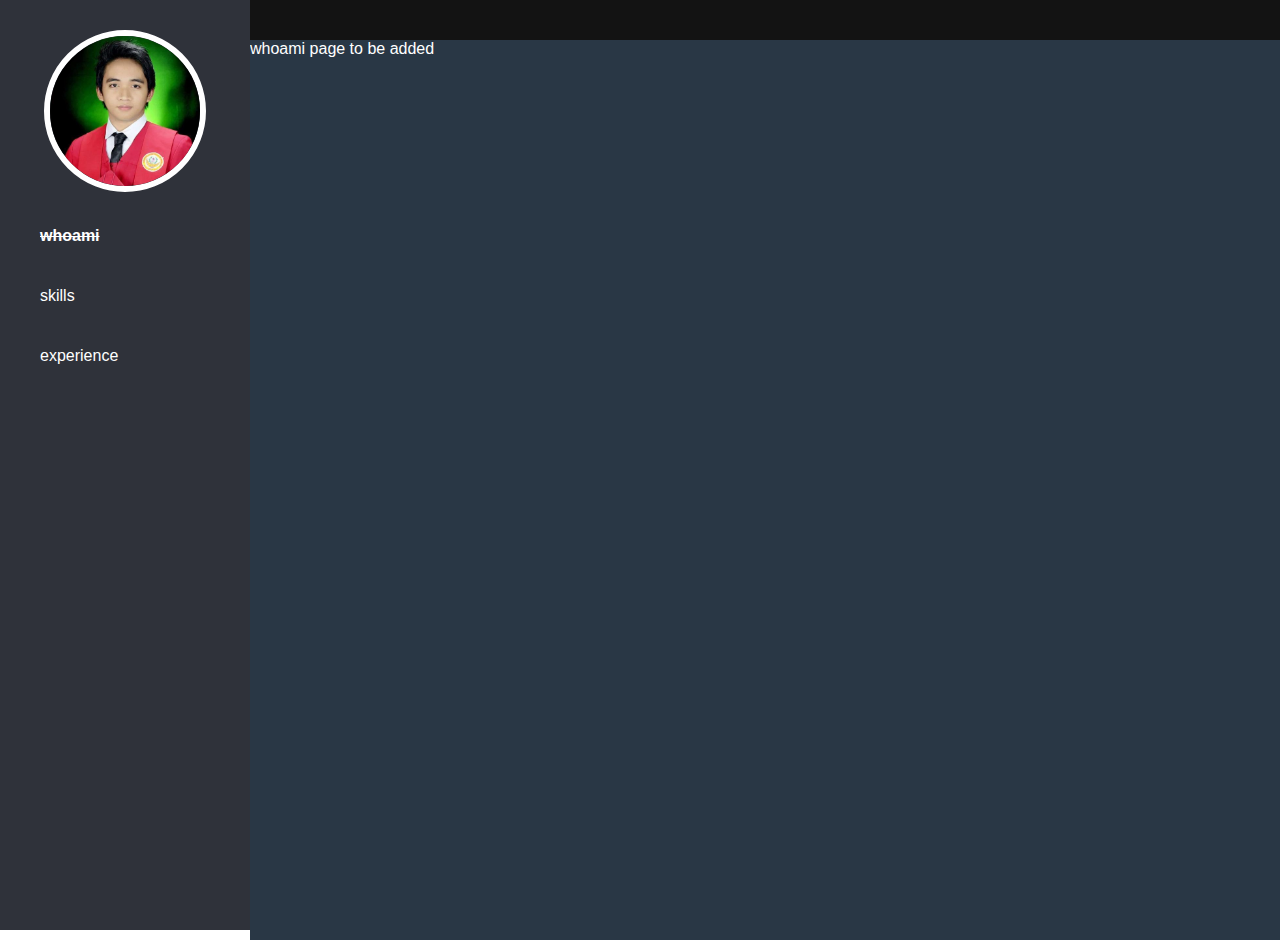
<file: index.html>
<!DOCTYPE html>
<html lang="en">

<head>
    <meta charset="UTF-8">
    <meta name="viewport" content="width=device-width, initial-scale=1.0">
    <meta name="Description" content="My online resume">
    <title id="webtitle">ralphocdol | loading...</title>
    <link rel="stylesheet" href="assets/css/style.css">
    <link rel="stylesheet" href="//use.fontawesome.com/releases/v5.14.0/css/all.css"
        integrity="sha384-HzLeBuhoNPvSl5KYnjx0BT+WB0QEEqLprO+NBkkk5gbc67FTaL7XIGa2w1L0Xbgc" crossorigin="anonymous">
    <link href="//fonts.googleapis.com/css2?family=Ubuntu&display=swap" rel="stylesheet" crossorigin="anonymous">
    <script type="module" src="assets/js/data.js"></script>
</head>

<body>
    <div class="sidebar">
        <!-- <div class="menu-container">
            <div class="menu-btn">
                <div class="menu-btn__burger"></div>
            </div>
        </div> -->
        <center>
            <img src="assets/img/me.jpg" class="profile_image" alt="Profile Image" draggable="false">
            <!-- <h2 id="profile_name">Ralph Ocdol</h2> -->
        </center>
        <div id="sidebar-items"></div>
        <!-- <div id="sidebar-footer">
            <label class="switch-label" for="darkmode_toggle">Test</label>
            <label class="switch" id="darkmode_toggle">
                <input type="checkbox">
                <span class="slider round"></span>
            </label>
        </div> -->
    </div>

    <header>
        <!-- <i class="fas fa-bars" id="sidebar_btn"></i> -->
    </header>
    <div class="content" id="content"></div>
    <!-- 393e46 -->
</body>

<script type="module" src="assets/js/main.js" defer></script>
<noscript>Sorry, your browser does not support JavaScript!</noscript>

</html>
</file>
<file: assets/css/style.css>
body {
  margin: 0;
  padding: 0;
  font-family: 'Roboto', sans-serif;
  overflow-y: hidden;
}

.sidebar {
  padding-top: 30px;
  background: #2f323a;
  position: fixed;
  left: 0;
  width: 250px;
  height: 100%;
  -webkit-transition: 0.5s;
  transition: 0.5s;
  -webkit-transition-property: left;
  transition-property: left;
  z-index: 100;
}

.sidebar .profile_image {
  width: 150px;
  height: 150px;
  border-radius: 50%;
  margin-bottom: 10px;
  border: 6px solid #fff;
}

.sidebar h2 {
  color: #ccc;
  margin-top: 0;
  margin-bottom: 20px;
}

.sidebar #sidebar-items a {
  color: #fff;
  display: block;
  width: 100%;
  line-height: 60px;
  text-decoration: none;
  padding-left: 40px;
  -webkit-box-sizing: border-box;
          box-sizing: border-box;
  -webkit-transition: 0.5s;
  transition: 0.5s;
  -webkit-transition-property: background;
  transition-property: background;
}

.sidebar #sidebar-items a:hover {
  background: #2fc4b2;
  font-weight: bold;
}

.sidebar #sidebar-items a.active {
  text-decoration: line-through;
  font-weight: bold;
}

.sidebar i {
  padding-right: 10px;
}

header {
  margin-left: 250px;
  background: #131313;
  color: white;
  padding: 10px 25px 10px 25px;
  height: 20px;
}

.content {
  margin-left: 250px;
  height: 100vh;
  background-color: #293745;
  color: white;
  overflow-y: auto;
}

#experience .experience_line {
  position: absolute;
  border-right: 5px solid #2e2e2e;
  height: 100%;
  width: 150px;
  z-index: 1;
}

#experience .header {
  background-color: #1b4144;
  color: white;
  padding-left: 270px;
  margin-bottom: 40px;
  font-size: 50px;
}

#experience #position_list .eachexperience {
  margin-bottom: 50px;
}

#experience #position_list .eachexperience .eachcompany {
  position: relative;
}

#experience #position_list .eachexperience .eachcompany .position_date {
  position: absolute;
  border-radius: 100%;
  border: 1px solid white;
  background-color: #222831;
  margin: 10px 0 0 100px;
  width: 80px;
  height: 80px;
  display: -webkit-box;
  display: -ms-flexbox;
  display: flex;
  -webkit-box-orient: vertical;
  -webkit-box-direction: normal;
      -ms-flex-flow: column wrap;
          flex-flow: column wrap;
  -webkit-box-align: center;
      -ms-flex-align: center;
          align-items: center;
  text-align: center;
  -webkit-box-pack: center;
      -ms-flex-pack: center;
          justify-content: center;
  color: white;
  padding: 10px;
  z-index: 3;
}

#experience #position_list .eachexperience .eachcompany .company_name {
  font-family: 'Ubuntu', sans-serif;
  font-size: 35px;
  margin: auto 0 10px 270px;
  font-weight: 100;
}

#experience #position_list .eachexperience .eachcompany .position_container {
  min-height: 75px;
  padding: 10px 0 10px 270px;
  background-color: #2fc4b34f;
  z-index: 2;
}

#experience #position_list .eachexperience .eachcompany .position_container .position_name {
  font-family: 'Ubuntu', sans-serif;
  font-size: 20px;
  font-weight: 600;
}

#experience #position_list .eachexperience .eachcompany .position_container .position_name span {
  font-size: 15px;
  font-weight: 200;
}

#experience #position_list .eachexperience .eachcompany .position_container .position_details {
  padding: 0 100px 10px 0;
}

#experience #position_list .eachexperience .eachcompany .position_container .position_details ul {
  -webkit-margin-before: 0;
          margin-block-start: 0;
  -webkit-margin-after: 0;
          margin-block-end: 0;
}

.menu-container {
  height: 10px;
}

.menu-container .menu-btn {
  position: relative;
  display: -webkit-box;
  display: -ms-flexbox;
  display: flex;
  -webkit-box-pack: center;
      -ms-flex-pack: center;
          justify-content: center;
  -webkit-box-align: center;
      -ms-flex-align: center;
          align-items: center;
  width: 50px;
  height: 50px;
  cursor: pointer;
  -webkit-transition: all 0.5s ease-in-out;
  transition: all 0.5s ease-in-out;
  /* ANIMATION */
}

.menu-container .menu-btn .menu-btn__burger {
  width: 50px;
  height: 5px;
  background: #fff;
  border-radius: 5px;
  -webkit-box-shadow: 0 2px 5px rgba(255, 101, 47, 0.2);
          box-shadow: 0 2px 5px rgba(255, 101, 47, 0.2);
  -webkit-transition: all 0.5s ease-in-out;
  transition: all 0.5s ease-in-out;
}

.menu-container .menu-btn .menu-btn__burger::before, .menu-container .menu-btn .menu-btn__burger::after {
  content: '';
  position: absolute;
  width: 50px;
  height: 5px;
  background: #fff;
  border-radius: 5px;
  -webkit-box-shadow: 0 2px 5px rgba(255, 101, 47, 0.2);
          box-shadow: 0 2px 5px rgba(255, 101, 47, 0.2);
  -webkit-transition: all 0.5s ease-in-out;
  transition: all 0.5s ease-in-out;
}

.menu-container .menu-btn .menu-btn__burger::before {
  -webkit-transform: translateY(-16px);
          transform: translateY(-16px);
}

.menu-container .menu-btn .menu-btn__burger::after {
  -webkit-transform: translateY(16px);
          transform: translateY(16px);
}

.menu-container .menu-btn.open .menu-btn__burger {
  -webkit-transform: translateX(-50px);
          transform: translateX(-50px);
  background: transparent;
  -webkit-box-shadow: none;
          box-shadow: none;
}

.menu-container .menu-btn.open .menu-btn__burger::before {
  -webkit-transform: rotate(45deg) translate(35px, -35px);
          transform: rotate(45deg) translate(35px, -35px);
}

.menu-container .menu-btn.open .menu-btn__burger::after {
  -webkit-transform: rotate(-45deg) translate(35px, 35px);
          transform: rotate(-45deg) translate(35px, 35px);
}
/*# sourceMappingURL=style.css.map */
</file>
